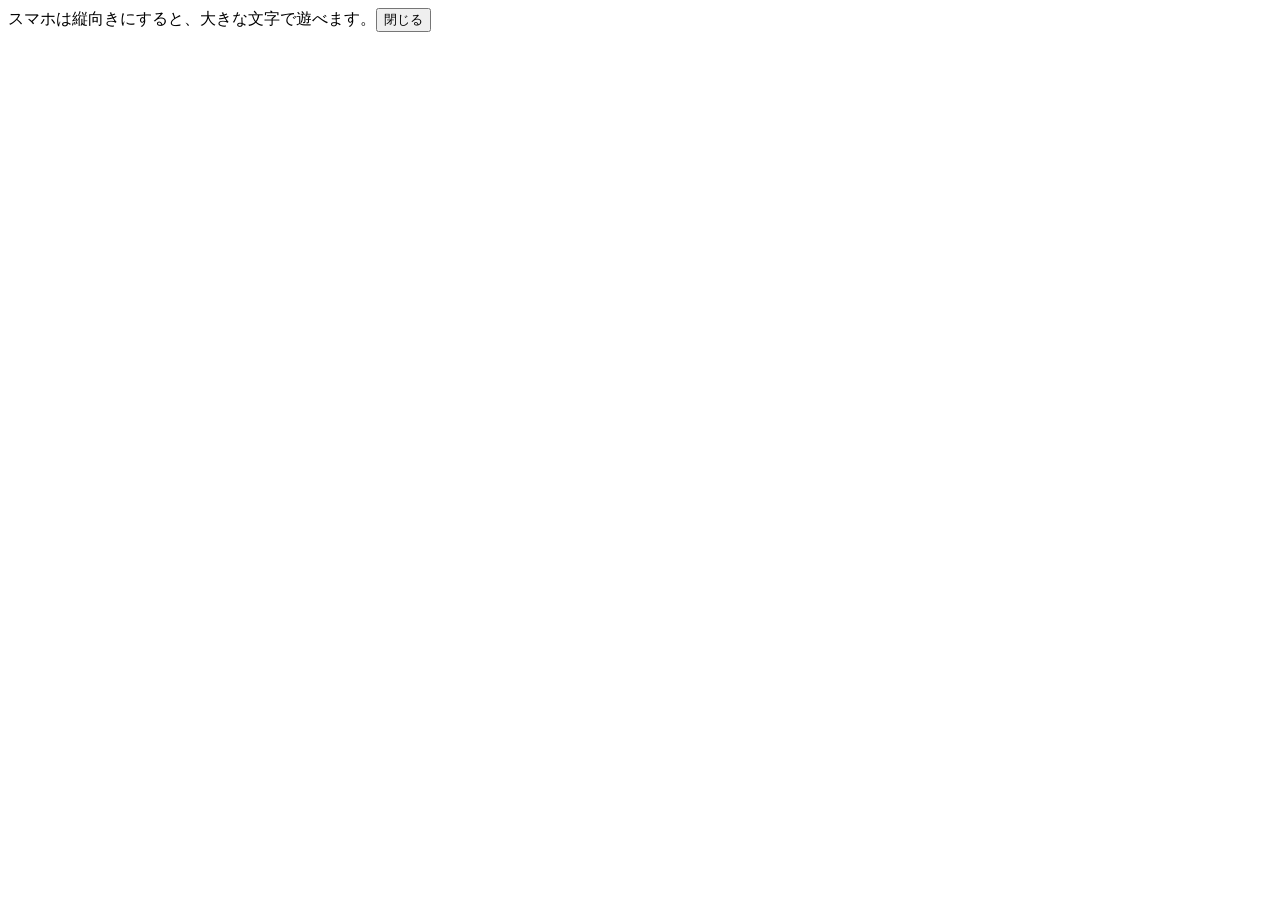
<file: src/index.html>
<!DOCTYPE html>
<html lang="ja">
<head>
<meta charset="utf-8">
<meta name="viewport" content="width=device-width, initial-scale=1">
<title>グランドスタッフシミュレーター</title>
<link rel="preconnect" href="https://fonts.googleapis.com">
<link rel="preconnect" href="https://fonts.gstatic.com" crossorigin>
<link href="https://fonts.googleapis.com/css2?family=BIZ+UDPGothic:wght@400;700&family=DotGothic16&family=IBM+Plex+Mono:wght@400;600&display=swap" rel="stylesheet">
<style>
/*__CSS__*/
</style>
</head>
<body>
<div id="app"></div>
<div id="toasts" aria-live="polite"></div>
<div id="pause-ov" hidden><div class="pause-box">一時停止中<button class="btn primary" data-act="g:pause">再開する</button><button class="btn ghost" data-act="g:quit-title">タイトルにもどる</button></div></div>
<div id="rotate-hint" role="status"><span>スマホは縦向きにすると、大きな文字で遊べます。</span><button class="btn ghost small" data-act="g:rotate-ok">閉じる</button></div>
<div id="manual-root"></div>
<div id="modal-root"></div>
<script>
/*__JS__*/
</script>
</body>
</html>
</file>
